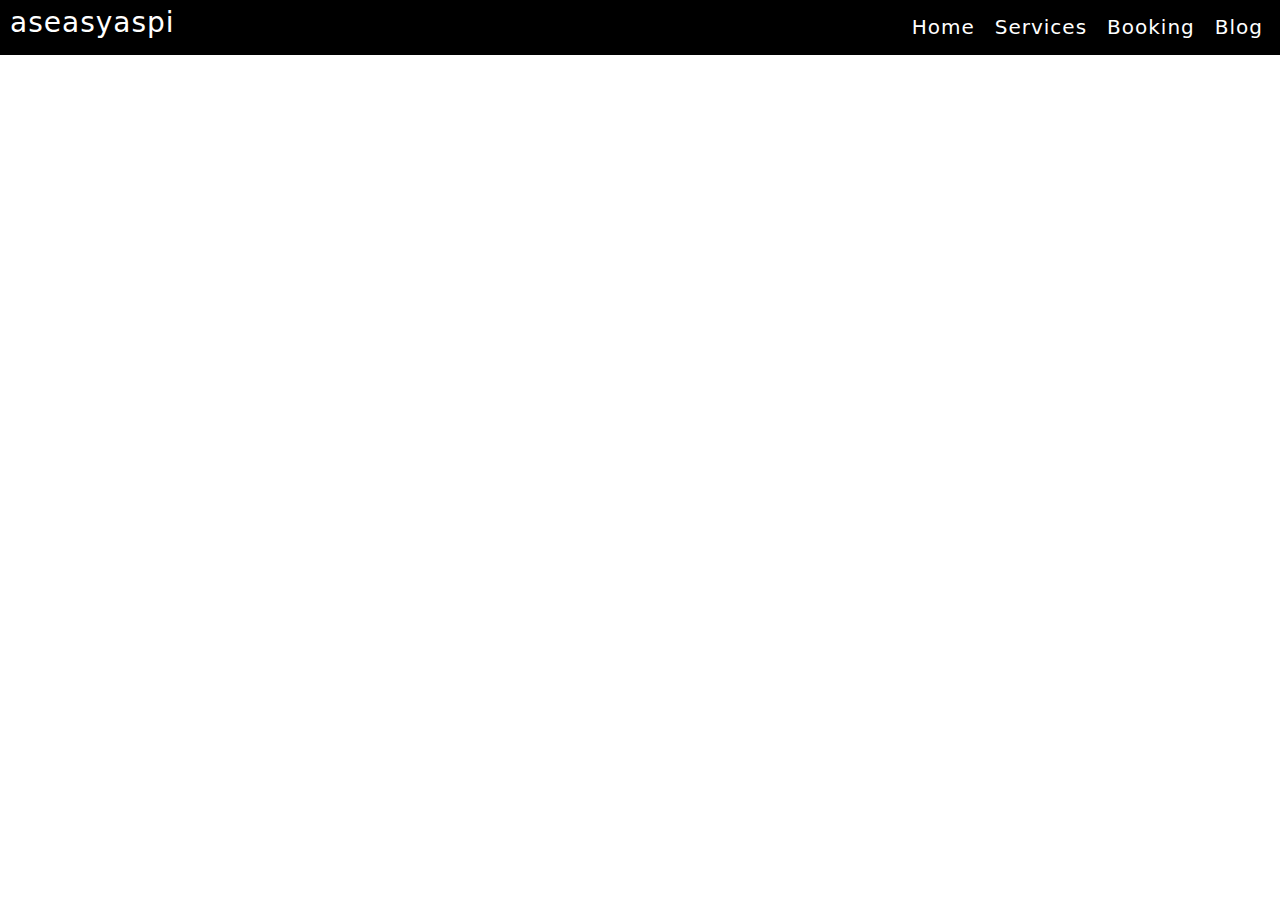
<file: blog.html>
<!DOCTYPE html>
<html lang="en">
<head>

    <meta charset="UTF-8">
    <meta name="viewport" content="width=device-width, initial-scale=1.0">
    <title>Blog - AsEasyAsPi</title>
    <link rel="stylesheet" href="BootsrapCss/bootstrap.css">
    <link rel="stylesheet" href="styles.css">
    <script defer src="scripts.js"></script>

</head>
<body id="body-contact">

    <div id="nav">
        <div id="nav-head"><a href="index.html">aseasyaspi</a></div>
        <div id="nav-links">
            <div><a href="index.html">Home</a></div>
            <div><a href="services.html">Services</a></div>
            <div><a href="booking.html">Booking</a></div>
            <div><a href="blog.html">Blog</a></div>
        </div>
    </div>
    
    <div id="footer">
        <div id="footer-to-contact">
            <strong>Get in touch</strong><br> mo.nyadzz1@gmail.com<br> 084 041 2221
        </div>
        <div id="footer-main">
            <div>
                <strong>Follow us on</strong>
            </div>
            <div id="footer-to-socials">
                <div>
                    <svg xmlns="http://www.w3.org/2000/svg" width="38" height="38" fill="brown" class="bi bi-envelope" viewBox="0 0 16 16">
                    <path d="M0 4a2 2 0 0 1 2-2h12a2 2 0 0 1 2 2v8a2 2 0 0 1-2 2H2a2 2 0 0 1-2-2V4Zm2-1a1 1 0 0 0-1 1v.217l7 4.2 7-4.2V4a1 1 0 0 0-1-1H2Zm13 2.383-4.708 2.825L15 11.105V5.383Zm-.034 6.876-5.64-3.471L8 9.583l-1.326-.795-5.64 3.47A1 1 0 0 0 2 13h12a1 1 0 0 0 .966-.741ZM1 11.105l4.708-2.897L1 5.383v5.722Z"/>
                    </svg><br>
                </div>   
                <div>
                    <svg xmlns="http://www.w3.org/2000/svg" width="38" height="38" fill="green" class="bi bi-whatsapp" viewBox="0 0 16 16">
                    <path d="M13.601 2.326A7.854 7.854 0 0 0 7.994 0C3.627 0 .068 3.558.064 7.926c0 1.399.366 2.76 1.057 3.965L0 16l4.204-1.102a7.933 7.933 0 0 0 3.79.965h.004c4.368 0 7.926-3.558 7.93-7.93A7.898 7.898 0 0 0 13.6 2.326zM7.994 14.521a6.573 6.573 0 0 1-3.356-.92l-.24-.144-2.494.654.666-2.433-.156-.251a6.56 6.56 0 0 1-1.007-3.505c0-3.626 2.957-6.584 6.591-6.584a6.56 6.56 0 0 1 4.66 1.931 6.557 6.557 0 0 1 1.928 4.66c-.004 3.639-2.961 6.592-6.592 6.592zm3.615-4.934c-.197-.099-1.17-.578-1.353-.646-.182-.065-.315-.099-.445.099-.133.197-.513.646-.627.775-.114.133-.232.148-.43.05-.197-.1-.836-.308-1.592-.985-.59-.525-.985-1.175-1.103-1.372-.114-.198-.011-.304.088-.403.087-.088.197-.232.296-.346.1-.114.133-.198.198-.33.065-.134.034-.248-.015-.347-.05-.099-.445-1.076-.612-1.47-.16-.389-.323-.335-.445-.34-.114-.007-.247-.007-.38-.007a.729.729 0 0 0-.529.247c-.182.198-.691.677-.691 1.654 0 .977.71 1.916.81 2.049.098.133 1.394 2.132 3.383 2.992.47.205.84.326 1.129.418.475.152.904.129 1.246.08.38-.058 1.171-.48 1.338-.943.164-.464.164-.86.114-.943-.049-.084-.182-.133-.38-.232z"/>
                    </svg><br>
                </div>
                <div>
                    <svg xmlns="http://www.w3.org/2000/svg" width="38" height="38" fill="red" class="bi bi-instagram" viewBox="0 0 16 16">
                    <path d="M8 0C5.829 0 5.556.01 4.703.048 3.85.088 3.269.222 2.76.42a3.917 3.917 0 0 0-1.417.923A3.927 3.927 0 0 0 .42 2.76C.222 3.268.087 3.85.048 4.7.01 5.555 0 5.827 0 8.001c0 2.172.01 2.444.048 3.297.04.852.174 1.433.372 1.942.205.526.478.972.923 1.417.444.445.89.719 1.416.923.51.198 1.09.333 1.942.372C5.555 15.99 5.827 16 8 16s2.444-.01 3.298-.048c.851-.04 1.434-.174 1.943-.372a3.916 3.916 0 0 0 1.416-.923c.445-.445.718-.891.923-1.417.197-.509.332-1.09.372-1.942C15.99 10.445 16 10.173 16 8s-.01-2.445-.048-3.299c-.04-.851-.175-1.433-.372-1.941a3.926 3.926 0 0 0-.923-1.417A3.911 3.911 0 0 0 13.24.42c-.51-.198-1.092-.333-1.943-.372C10.443.01 10.172 0 7.998 0h.003zm-.717 1.442h.718c2.136 0 2.389.007 3.232.046.78.035 1.204.166 1.486.275.373.145.64.319.92.599.28.28.453.546.598.92.11.281.24.705.275 1.485.039.843.047 1.096.047 3.231s-.008 2.389-.047 3.232c-.035.78-.166 1.203-.275 1.485a2.47 2.47 0 0 1-.599.919c-.28.28-.546.453-.92.598-.28.11-.704.24-1.485.276-.843.038-1.096.047-3.232.047s-2.39-.009-3.233-.047c-.78-.036-1.203-.166-1.485-.276a2.478 2.478 0 0 1-.92-.598 2.48 2.48 0 0 1-.6-.92c-.109-.281-.24-.705-.275-1.485-.038-.843-.046-1.096-.046-3.233 0-2.136.008-2.388.046-3.231.036-.78.166-1.204.276-1.486.145-.373.319-.64.599-.92.28-.28.546-.453.92-.598.282-.11.705-.24 1.485-.276.738-.034 1.024-.044 2.515-.045v.002zm4.988 1.328a.96.96 0 1 0 0 1.92.96.96 0 0 0 0-1.92zm-4.27 1.122a4.109 4.109 0 1 0 0 8.217 4.109 4.109 0 0 0 0-8.217zm0 1.441a2.667 2.667 0 1 1 0 5.334 2.667 2.667 0 0 1 0-5.334z"/>
                    </svg><br>
                </div>
                <div>
                    <svg xmlns="http://www.w3.org/2000/svg" width="38" height="38" fill="blue" class="bi bi-tiktok" viewBox="0 0 16 16">
                    <path d="M9 0h1.98c.144.715.54 1.617 1.235 2.512C12.895 3.389 13.797 4 15 4v2c-1.753 0-3.07-.814-4-1.829V11a5 5 0 1 1-5-5v2a3 3 0 1 0 3 3V0Z"/>
                    </svg><br>
                </div>
            </div>
        </div>
        <div id="footer-attribute">
            <strong>2023 aseasyaspi Tutoring</strong><br> By Monya<br> Web Design by Lefa Mofokeng
        </div>
    </div>
    
</body>
</file>
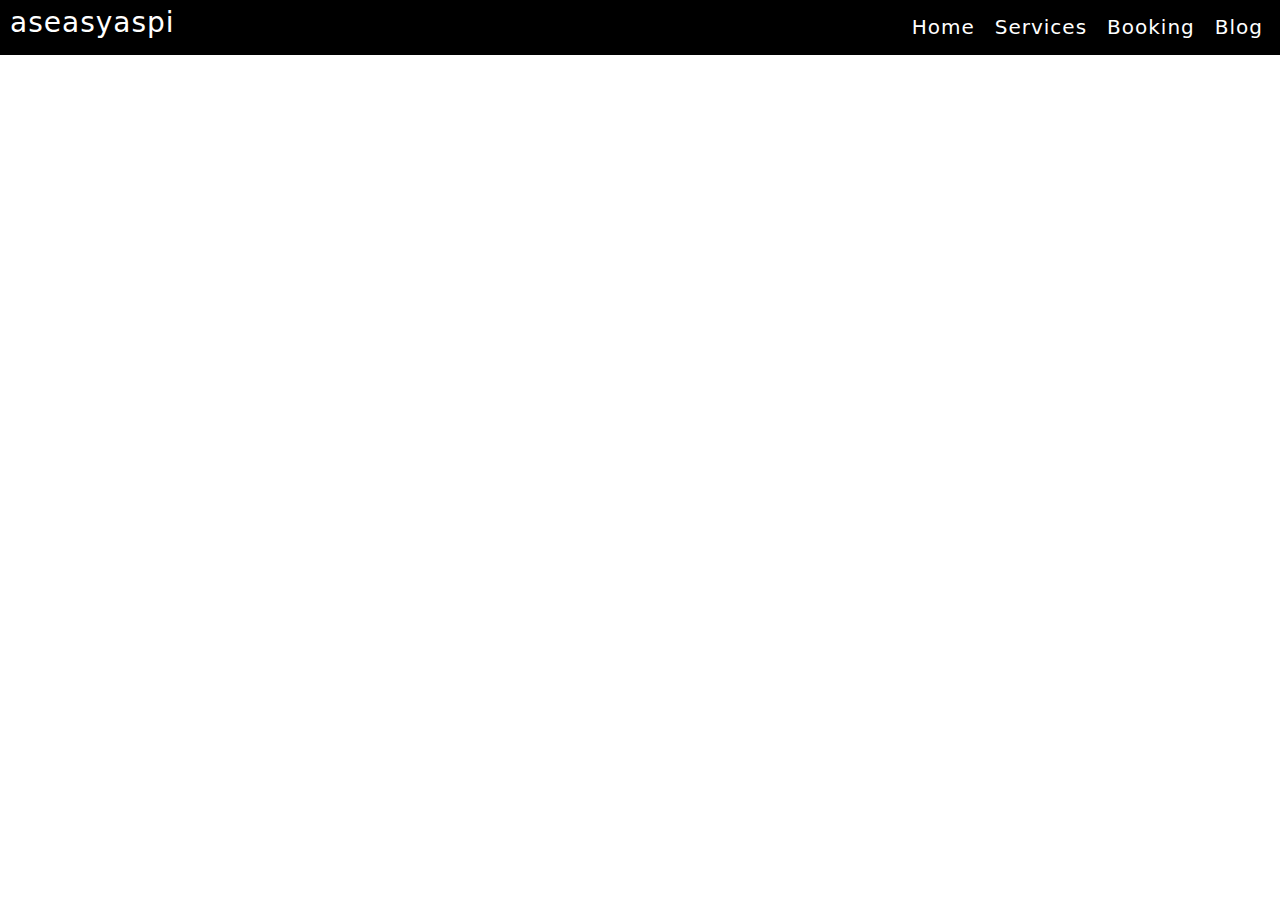
<file: booking.html>
<!DOCTYPE html>
<html lang="en">
<head>

    <meta charset="UTF-8">
    <meta name="viewport" content="width=device-width, initial-scale=1.0">
    <title>Book - AsEasyAsPi</title>
    <link rel="stylesheet" href="BootsrapCss/bootstrap.css">
    <link rel="stylesheet" href="styles.css">
    <script defer src="scripts.js"></script>

</head>
<body id="body-booking">

    <div id="nav">
        <div id="nav-head"><a href="index.html">aseasyaspi</a></div>
        <div id="nav-links">
            <div><a href="index.html">Home</a></div>
            <div><a href="services.html">Services</a></div>
            <div><a href="booking.html">Booking</a></div>
            <div><a href="blog.html">Blog</a></div>
        </div>
    </div>

    <div id="footer">
        <div id="footer-to-contact">
            <strong>Get in touch</strong><br> mo.nyadzz1@gmail.com<br> 084 041 2221
        </div>
        <div id="footer-main">
            <div>
                <strong>Follow us on</strong>
            </div>
            <div id="footer-to-socials">
                <div>
                    <svg xmlns="http://www.w3.org/2000/svg" width="38" height="38" fill="brown" class="bi bi-envelope" viewBox="0 0 16 16">
                    <path d="M0 4a2 2 0 0 1 2-2h12a2 2 0 0 1 2 2v8a2 2 0 0 1-2 2H2a2 2 0 0 1-2-2V4Zm2-1a1 1 0 0 0-1 1v.217l7 4.2 7-4.2V4a1 1 0 0 0-1-1H2Zm13 2.383-4.708 2.825L15 11.105V5.383Zm-.034 6.876-5.64-3.471L8 9.583l-1.326-.795-5.64 3.47A1 1 0 0 0 2 13h12a1 1 0 0 0 .966-.741ZM1 11.105l4.708-2.897L1 5.383v5.722Z"/>
                    </svg><br>
                </div>   
                <div>
                    <svg xmlns="http://www.w3.org/2000/svg" width="38" height="38" fill="green" class="bi bi-whatsapp" viewBox="0 0 16 16">
                    <path d="M13.601 2.326A7.854 7.854 0 0 0 7.994 0C3.627 0 .068 3.558.064 7.926c0 1.399.366 2.76 1.057 3.965L0 16l4.204-1.102a7.933 7.933 0 0 0 3.79.965h.004c4.368 0 7.926-3.558 7.93-7.93A7.898 7.898 0 0 0 13.6 2.326zM7.994 14.521a6.573 6.573 0 0 1-3.356-.92l-.24-.144-2.494.654.666-2.433-.156-.251a6.56 6.56 0 0 1-1.007-3.505c0-3.626 2.957-6.584 6.591-6.584a6.56 6.56 0 0 1 4.66 1.931 6.557 6.557 0 0 1 1.928 4.66c-.004 3.639-2.961 6.592-6.592 6.592zm3.615-4.934c-.197-.099-1.17-.578-1.353-.646-.182-.065-.315-.099-.445.099-.133.197-.513.646-.627.775-.114.133-.232.148-.43.05-.197-.1-.836-.308-1.592-.985-.59-.525-.985-1.175-1.103-1.372-.114-.198-.011-.304.088-.403.087-.088.197-.232.296-.346.1-.114.133-.198.198-.33.065-.134.034-.248-.015-.347-.05-.099-.445-1.076-.612-1.47-.16-.389-.323-.335-.445-.34-.114-.007-.247-.007-.38-.007a.729.729 0 0 0-.529.247c-.182.198-.691.677-.691 1.654 0 .977.71 1.916.81 2.049.098.133 1.394 2.132 3.383 2.992.47.205.84.326 1.129.418.475.152.904.129 1.246.08.38-.058 1.171-.48 1.338-.943.164-.464.164-.86.114-.943-.049-.084-.182-.133-.38-.232z"/>
                    </svg><br>
                </div>
                <div>
                    <svg xmlns="http://www.w3.org/2000/svg" width="38" height="38" fill="red" class="bi bi-instagram" viewBox="0 0 16 16">
                    <path d="M8 0C5.829 0 5.556.01 4.703.048 3.85.088 3.269.222 2.76.42a3.917 3.917 0 0 0-1.417.923A3.927 3.927 0 0 0 .42 2.76C.222 3.268.087 3.85.048 4.7.01 5.555 0 5.827 0 8.001c0 2.172.01 2.444.048 3.297.04.852.174 1.433.372 1.942.205.526.478.972.923 1.417.444.445.89.719 1.416.923.51.198 1.09.333 1.942.372C5.555 15.99 5.827 16 8 16s2.444-.01 3.298-.048c.851-.04 1.434-.174 1.943-.372a3.916 3.916 0 0 0 1.416-.923c.445-.445.718-.891.923-1.417.197-.509.332-1.09.372-1.942C15.99 10.445 16 10.173 16 8s-.01-2.445-.048-3.299c-.04-.851-.175-1.433-.372-1.941a3.926 3.926 0 0 0-.923-1.417A3.911 3.911 0 0 0 13.24.42c-.51-.198-1.092-.333-1.943-.372C10.443.01 10.172 0 7.998 0h.003zm-.717 1.442h.718c2.136 0 2.389.007 3.232.046.78.035 1.204.166 1.486.275.373.145.64.319.92.599.28.28.453.546.598.92.11.281.24.705.275 1.485.039.843.047 1.096.047 3.231s-.008 2.389-.047 3.232c-.035.78-.166 1.203-.275 1.485a2.47 2.47 0 0 1-.599.919c-.28.28-.546.453-.92.598-.28.11-.704.24-1.485.276-.843.038-1.096.047-3.232.047s-2.39-.009-3.233-.047c-.78-.036-1.203-.166-1.485-.276a2.478 2.478 0 0 1-.92-.598 2.48 2.48 0 0 1-.6-.92c-.109-.281-.24-.705-.275-1.485-.038-.843-.046-1.096-.046-3.233 0-2.136.008-2.388.046-3.231.036-.78.166-1.204.276-1.486.145-.373.319-.64.599-.92.28-.28.546-.453.92-.598.282-.11.705-.24 1.485-.276.738-.034 1.024-.044 2.515-.045v.002zm4.988 1.328a.96.96 0 1 0 0 1.92.96.96 0 0 0 0-1.92zm-4.27 1.122a4.109 4.109 0 1 0 0 8.217 4.109 4.109 0 0 0 0-8.217zm0 1.441a2.667 2.667 0 1 1 0 5.334 2.667 2.667 0 0 1 0-5.334z"/>
                    </svg><br>
                </div>
                <div>
                    <svg xmlns="http://www.w3.org/2000/svg" width="38" height="38" fill="blue" class="bi bi-tiktok" viewBox="0 0 16 16">
                    <path d="M9 0h1.98c.144.715.54 1.617 1.235 2.512C12.895 3.389 13.797 4 15 4v2c-1.753 0-3.07-.814-4-1.829V11a5 5 0 1 1-5-5v2a3 3 0 1 0 3 3V0Z"/>
                    </svg><br>
                </div>
            </div>
        </div>
        <div id="footer-attribute">
            <strong>2023 aseasyaspi Tutoring</strong><br> By Monya<br> Web Design by Lefa Mofokeng
        </div>
    </div>
</body>
</file>
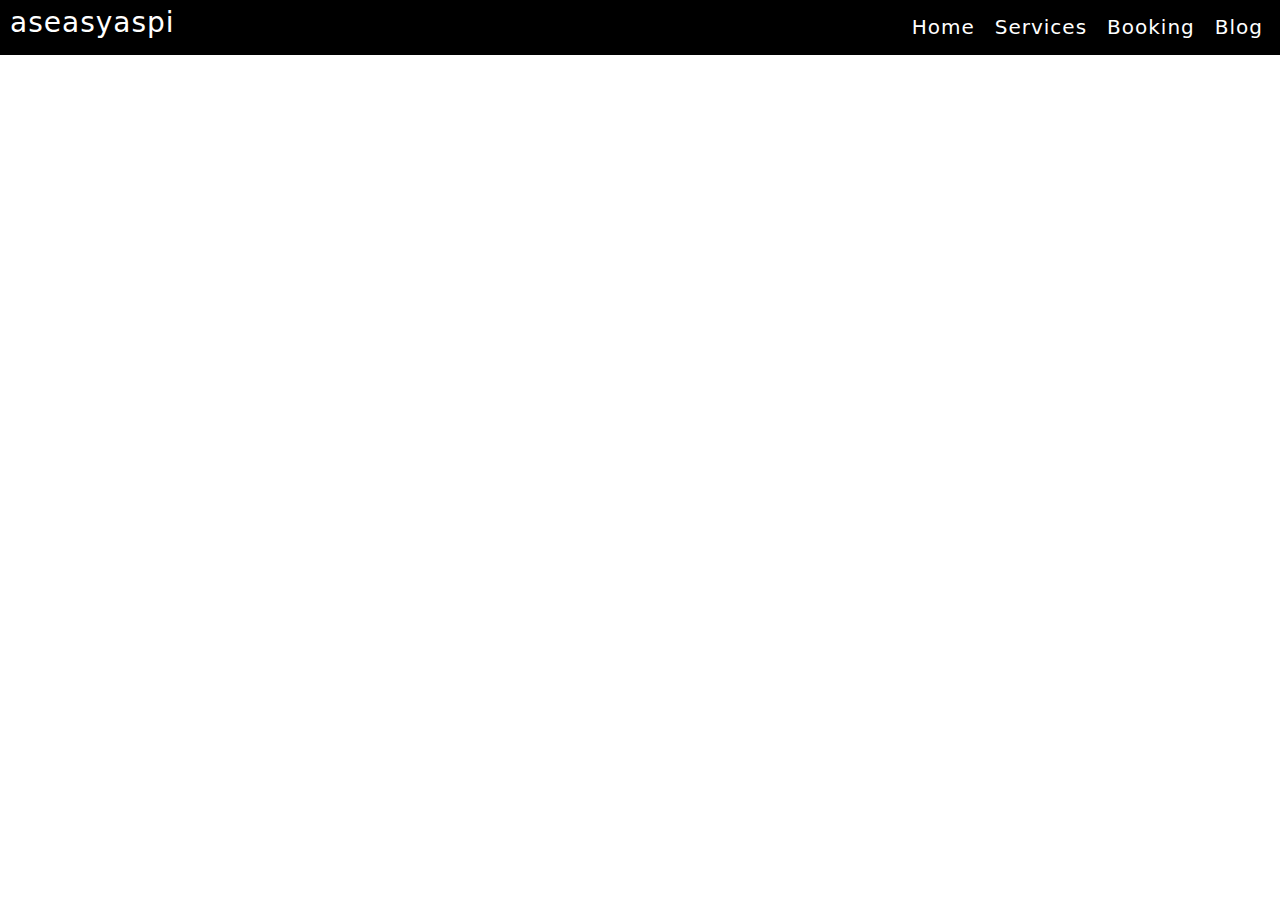
<file: services.html>
<!DOCTYPE html>
<html lang="en">
<head>

    <meta charset="UTF-8">
    <meta name="viewport" content="width=device-width, initial-scale=1.0">
    <title>Services - AsEasyAsPi</title>
    <link rel="stylesheet" href="BootsrapCss/bootstrap.css">
    <link rel="stylesheet" href="styles.css">
    <script defer src="scripts.js"></script>

</head>
<body id="body-services">

    <div id="nav">
        <div id="nav-head"><a href="index.html">aseasyaspi</a></div>
        <div id="nav-links">
            <div><a href="index.html">Home</a></div>
            <div><a href="services.html">Services</a></div>
            <div><a href="booking.html">Booking</a></div>
            <div><a href="blog.html">Blog</a></div>
        </div>
    </div>

    <div id="footer">
        <div id="footer-to-contact">
            <strong>Get in touch</strong><br> mo.nyadzz1@gmail.com<br> 084 041 2221
        </div>
        <div id="footer-main">
            <div>
                <strong>Follow us on</strong>
            </div>
            <div id="footer-to-socials">
                <div>
                    <svg xmlns="http://www.w3.org/2000/svg" width="38" height="38" fill="brown" class="bi bi-envelope" viewBox="0 0 16 16">
                    <path d="M0 4a2 2 0 0 1 2-2h12a2 2 0 0 1 2 2v8a2 2 0 0 1-2 2H2a2 2 0 0 1-2-2V4Zm2-1a1 1 0 0 0-1 1v.217l7 4.2 7-4.2V4a1 1 0 0 0-1-1H2Zm13 2.383-4.708 2.825L15 11.105V5.383Zm-.034 6.876-5.64-3.471L8 9.583l-1.326-.795-5.64 3.47A1 1 0 0 0 2 13h12a1 1 0 0 0 .966-.741ZM1 11.105l4.708-2.897L1 5.383v5.722Z"/>
                    </svg><br>
                </div>   
                <div>
                    <svg xmlns="http://www.w3.org/2000/svg" width="38" height="38" fill="green" class="bi bi-whatsapp" viewBox="0 0 16 16">
                    <path d="M13.601 2.326A7.854 7.854 0 0 0 7.994 0C3.627 0 .068 3.558.064 7.926c0 1.399.366 2.76 1.057 3.965L0 16l4.204-1.102a7.933 7.933 0 0 0 3.79.965h.004c4.368 0 7.926-3.558 7.93-7.93A7.898 7.898 0 0 0 13.6 2.326zM7.994 14.521a6.573 6.573 0 0 1-3.356-.92l-.24-.144-2.494.654.666-2.433-.156-.251a6.56 6.56 0 0 1-1.007-3.505c0-3.626 2.957-6.584 6.591-6.584a6.56 6.56 0 0 1 4.66 1.931 6.557 6.557 0 0 1 1.928 4.66c-.004 3.639-2.961 6.592-6.592 6.592zm3.615-4.934c-.197-.099-1.17-.578-1.353-.646-.182-.065-.315-.099-.445.099-.133.197-.513.646-.627.775-.114.133-.232.148-.43.05-.197-.1-.836-.308-1.592-.985-.59-.525-.985-1.175-1.103-1.372-.114-.198-.011-.304.088-.403.087-.088.197-.232.296-.346.1-.114.133-.198.198-.33.065-.134.034-.248-.015-.347-.05-.099-.445-1.076-.612-1.47-.16-.389-.323-.335-.445-.34-.114-.007-.247-.007-.38-.007a.729.729 0 0 0-.529.247c-.182.198-.691.677-.691 1.654 0 .977.71 1.916.81 2.049.098.133 1.394 2.132 3.383 2.992.47.205.84.326 1.129.418.475.152.904.129 1.246.08.38-.058 1.171-.48 1.338-.943.164-.464.164-.86.114-.943-.049-.084-.182-.133-.38-.232z"/>
                    </svg><br>
                </div>
                <div>
                    <svg xmlns="http://www.w3.org/2000/svg" width="38" height="38" fill="red" class="bi bi-instagram" viewBox="0 0 16 16">
                    <path d="M8 0C5.829 0 5.556.01 4.703.048 3.85.088 3.269.222 2.76.42a3.917 3.917 0 0 0-1.417.923A3.927 3.927 0 0 0 .42 2.76C.222 3.268.087 3.85.048 4.7.01 5.555 0 5.827 0 8.001c0 2.172.01 2.444.048 3.297.04.852.174 1.433.372 1.942.205.526.478.972.923 1.417.444.445.89.719 1.416.923.51.198 1.09.333 1.942.372C5.555 15.99 5.827 16 8 16s2.444-.01 3.298-.048c.851-.04 1.434-.174 1.943-.372a3.916 3.916 0 0 0 1.416-.923c.445-.445.718-.891.923-1.417.197-.509.332-1.09.372-1.942C15.99 10.445 16 10.173 16 8s-.01-2.445-.048-3.299c-.04-.851-.175-1.433-.372-1.941a3.926 3.926 0 0 0-.923-1.417A3.911 3.911 0 0 0 13.24.42c-.51-.198-1.092-.333-1.943-.372C10.443.01 10.172 0 7.998 0h.003zm-.717 1.442h.718c2.136 0 2.389.007 3.232.046.78.035 1.204.166 1.486.275.373.145.64.319.92.599.28.28.453.546.598.92.11.281.24.705.275 1.485.039.843.047 1.096.047 3.231s-.008 2.389-.047 3.232c-.035.78-.166 1.203-.275 1.485a2.47 2.47 0 0 1-.599.919c-.28.28-.546.453-.92.598-.28.11-.704.24-1.485.276-.843.038-1.096.047-3.232.047s-2.39-.009-3.233-.047c-.78-.036-1.203-.166-1.485-.276a2.478 2.478 0 0 1-.92-.598 2.48 2.48 0 0 1-.6-.92c-.109-.281-.24-.705-.275-1.485-.038-.843-.046-1.096-.046-3.233 0-2.136.008-2.388.046-3.231.036-.78.166-1.204.276-1.486.145-.373.319-.64.599-.92.28-.28.546-.453.92-.598.282-.11.705-.24 1.485-.276.738-.034 1.024-.044 2.515-.045v.002zm4.988 1.328a.96.96 0 1 0 0 1.92.96.96 0 0 0 0-1.92zm-4.27 1.122a4.109 4.109 0 1 0 0 8.217 4.109 4.109 0 0 0 0-8.217zm0 1.441a2.667 2.667 0 1 1 0 5.334 2.667 2.667 0 0 1 0-5.334z"/>
                    </svg><br>
                </div>
                <div>
                    <svg xmlns="http://www.w3.org/2000/svg" width="38" height="38" fill="blue" class="bi bi-tiktok" viewBox="0 0 16 16">
                    <path d="M9 0h1.98c.144.715.54 1.617 1.235 2.512C12.895 3.389 13.797 4 15 4v2c-1.753 0-3.07-.814-4-1.829V11a5 5 0 1 1-5-5v2a3 3 0 1 0 3 3V0Z"/>
                    </svg><br>
                </div>
            </div>
        </div>
        <div id="footer-attribute">
            <strong>2023 aseasyaspi Tutoring</strong><br> By Monya<br> Web Design by Lefa Mofokeng
        </div>
    </div>
    
</body>
</file>
<file: styles.css>
* 
{
    font-size: 20px;
}

#nav
{
    padding-top: 10;
    padding-left: 10px;
    padding-right: 17px;
    padding-bottom: 10px;
    position: fixed;
    top: 0;
    left: 0;
    z-index: 1;
    width: 100%;
    display: flex;
    flex-direction: row;
    justify-content: space-between;
    align-items: center;
    height: 55px;
}
@media (max-width: 375px)
{
    #nav
    {
        padding-top: 0;
        padding-left: 0px;
        padding-right: 0px;
        padding-bottom: 0px;
        position: fixed;
        top: 0;
        left: 0;
        z-index: 1;
        width: 100%;
        display: flex;
        flex-direction: column;
        justify-content: space-between;
        align-items: center;
        height: 18%; 
    }
}

#body-index #nav
{
    background: rgba(6, 203, 173);
}

#body-index #nav:hover, 
#body-services #nav:hover, 
#body-booking #nav:hover, 
#body-contact #nav:hover
{
    background: black;
}

#body-services #nav
{
    background: rgba(134, 106, 251);
}


#body-booking #nav
{
    background: rgba(254, 70, 108);
}


#body-contact #nav
{
    background: rgba(246, 205, 1);
}

#nav:hover,
#nav:hover #nav-links div a
{
    background-color: black;
    color: white;
}


#nav:hover,
#nav:hover #nav-head a
{
    background-color: black;
    color: white;
    letter-spacing: 1px;
}

#nav-head
{
    margin-right: auto;
}

#nav-head a 
{
    font-size: 28px;
    text-decoration: none; 
    color: black;
}

@media (max-width: 375px)
{
    #nav-head
    {
        transform: translateX(75%);
    }
}

#nav-links
{
    display: flex;
    flex-direction: row;
    padding-top: 8px;
    margin-left: auto;
}

#nav-links div
{
    margin-left: 20px;
}

#nav-links div a {
    text-decoration: none;
    color: black;
}

#nav-links div a:hover
{
    color: white;
}

@media (max-width: 375px)
{
    #nav-links
    {
        margin-left: 0;
        display: flex;
        flex-direction: row;
        margin-right: 20px;
    }

}

body, html
{
    margin: 0;
    padding: 0;
    height: 100%;
    overflow-y: hidden;
}

#main-container 
{
    height: 100%;
    overflow-y: auto;
    scroll-snap-type: y mandatory;
    z-index: -1;
    margin-top: 55px;
}

section 
{
    height: 100vh;
    scroll-snap-align: start;
}

@media (max-width: 375px)
{
    #main-container
    {
        margin-top: 110px;
    }
}

#section-home
{
    background-image: linear-gradient(rgba(221, 236, 243, .2), rgba(221, 236, 243, .2)), url('Media/logo.jpeg'); 
    background-size: 58% 108%;
    background-repeat: no-repeat;
    background-position-x: 55%;
    background-position-y: 115px;
    background-color: rgba(221, 236, 243, 1)
    
}

@media (max-width: 375px)
{
    #section-home
    {
        background-image: linear-gradient(rgba(221, 236, 243, .2), rgba(221, 236, 243, .2)), url('Media/logo-blank.jpeg');
        background-size: 110% 55%;
        background-repeat: no-repeat;
        background-position-x: 5%;
        background-position-y: 148px;
        background-color: rgba(221, 236, 243, 1)
    }
}

#home-head 
{
    text-align: center;
}

#title-head 
{
    font-size: 90px;
}

#title-tagline
{
    font-size: 28px;
}

@media (max-width: 375px)
{
    #title-head
    {
        font-size: 60px;
    }

    #title-tagline
    {
        font-size: 23px;
    }
}

#section-about
{
    text-align: center;
    padding: 15px;
    display: flex;
    flex-direction: column;
    align-items: center
}

#section-about-about-box
{
    width: 500px;
    margin-top: 3%;
}

#about-box-title
{
    font-size: 45px;
    margin-bottom: 25px;
    color: rgba(6,203,173,255);
}

@keyframes intoView-about-box 
{
    from {
        transform: translateX(300px);
    }
    to {
        transform: translateX(0px);
    }
}

#about-box
{
    margin-bottom: 15px;
    font-size: 22px;
}
#about-box.animate
{
    animation-name: intoView-about-box;
    animation-duration: 5s;
}

@keyframes intoView-about-box-catchtitle
{
    from {
        opacity: 0;
    }
    to {
        opacity: 1;
    }
}

#about-box-catchtitle
{
    margin-top: 40px;
    font-size: 25px;
    font-weight: bold;
    font-family: cursive;
    color: rgba(6,203,173,255);
    opacity: 0;
}
#about-box-catchtitle.animate
{
    animation-name: intoView-about-box-catchtitle;
    animation-duration: 3s;
    animation-delay: 8s;
    animation-fill-mode: forwards;
}

.control-to
{
    margin-top: 55px;
    border-radius: 15px;
    border: none;
    background-color: rgba(6,203,173,255);
    color: white;
    width: 200px;
    padding: 4px;
    transition: background-color .7s ease;
}

.control-to:hover
{
    background-color: black;
    color: white;
}

@media (max-width: 375px)
{
    #about-box-title
    {
        font-size: 35px;
        margin-bottom: 19px;
        color: rgba(6,203,173,255);
    }

    #about-box
    {
        margin-bottom: 15px;
        font-size: 18px;
    }

    #section-about-about-box
    {
        width: 250px;
        margin-top: 3%;
    }

    #about-box-catchtitle
    {
        margin-top: 27px;
        font-size: 20px;
        font-weight: bold;
        font-family: cursive;
        color: rgba(6,203,173,255);
        opacity: 0;
    }
}

#section-features
{
    background-color: lightgray;
    display: flex;
    flex-direction: column;
    background-color: rgba(221, 236, 243, 1);
    overflow: hidden;
}

#section-features-container
{
    display: flex;
    flex-direction: row;
    justify-content: space-around;
}

#section-features div
{
    margin-top: 5%;
    text-align: center;
    width: 100%;
    color: darkslategray;
    font-weight: bold;
}

#section-features .features-each img:hover
{
    animation-name: rotateIcons; /* the keyframes are defined later */
    animation-duration: 1s;
    animation-iteration-count: 1;
}

@keyframes intoView-features-each-ac
{
    from {
        transform: translateY(550px);
    }
    to {
        transform: translateY(0);
    }
}

@keyframes intoView-features-each-bd
{
    from {
        transform: translateY(-550px);
    }
    to {
        transform: translateY(0);
    }
}

#features-a.animate,
#features-c.animate
{
    animation-name: intoView-features-each-ac;
    animation-duration: 3s;
    animation-iteration-count: 1;
}

#features-b.animate,
#features-d.animate
{
    animation-name: intoView-features-each-bd;
    animation-duration: 3s;
    animation-iteration-count: 1;
}

.features-each-text
{
    font-size: 24px;
}

#control-to-book
{
    margin-top: 33px;
}

@media (max-width: 375px)
{
    .features-each-text
    {
        font-size: 21px;
    }

    .features-each img
    {
        height: 70px;
        width: 70px
    }

    #section-features-container
    {
        display: flex;
        flex-direction: column;
    
    }
        
    @keyframes intoView-features-each-ac
    {
        from {
            transform: translateX(550px);
        }
        to {
            transform: translateX(0);
        }
    }

    @keyframes intoView-features-each-bd
    {
        from {
            transform: translateX(-550px);
        }
        to {
            transform: translateX(0);
        }
    }
}

::-webkit-scrollbar
{
    width: 7px; 
}
  
::-webkit-scrollbar-thumb 
{
    background-color: rgba(0, 0, 0, 0.3); 
    border-radius: 5px; 
}
  
::-webkit-scrollbar-thumb:hover 
{
    background-color: rgba(0, 0, 0, 0.5); 
}
  
::-webkit-scrollbar-track 
{
    background-color: transparent;
}

#footer
{
    position: fixed;
    left: 0;
    bottom: -110px;
    width: 100%;
    height: 105px;
    background: rgba(169, 169, 169, .7);
    transition: bottom .3s;
    padding: 4px;
    padding-left: 10px;
    display: flex;
    flex-direction: row;
    justify-content: space-between;
}

#footer-main
{
   display: flex;
   flex-direction: column;
   align-items: center;
}

#footer-to-socials
{
    display: flex;
    flex-direction: row;
    justify-content: space-between;
}

#footer div
{
   margin-top: 6px;
}

@keyframes rotateIcons 
{
    from {
        transform: rotate(0deg);
    }
    to {
        transform: rotate(360deg);
    }
}

#footer-to-contact 
{
    font-size: 18px;
}

#footer-to-socials
{
    margin-left: 26px;
}

#footer-to-socials div
{
    margin-right: 20px;  
}

#footer-to-socials div:hover 
{
    cursor: pointer;
    animation-name: rotateIcons;
    animation-duration: 2s;
    animation-iteration-count: 1;
}

#footer-attribute 
{
    font-size: 14px;
}

@media (max-width: 375px)
{
    #footer
    {
        bottom: -355px;
        width: 100%;
        height: 350px;
        transition: bottom .5s;
        display: flex;
        flex-direction: column;
        justify-content: center;
        align-items: center;
    }

    #footer-to-contact 
    {
        text-align: center;
        font-size: 17px;
    }

    #footer-attribute 
    {
        text-align: center;
        font-size: 12px;
    }

    #footer div
    {
        margin-top: 10px;
    }
}
</file>
